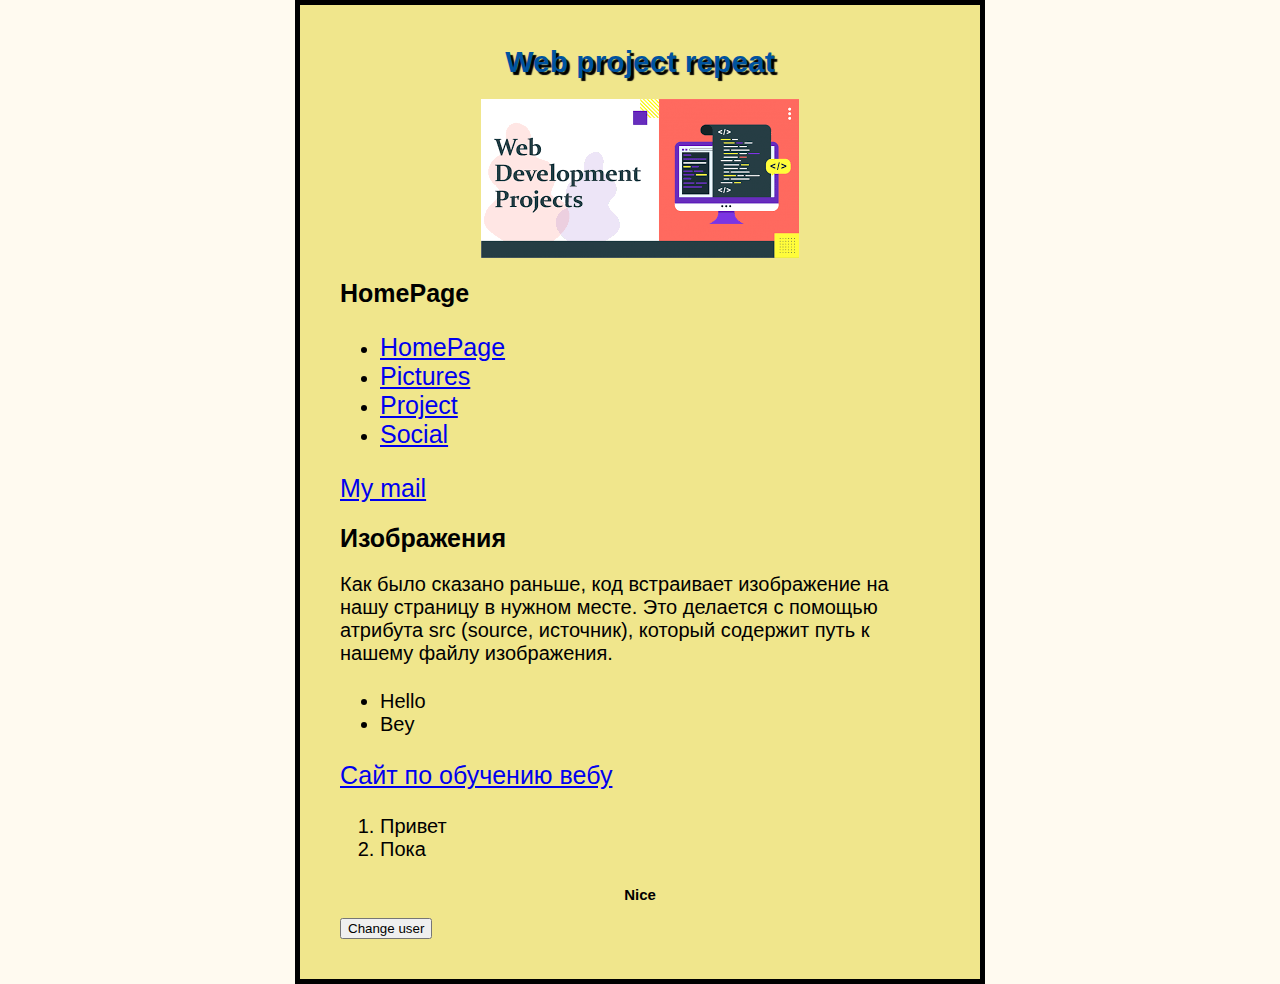
<file: index.html>
<!DOCTYPE html>
<html>
  <head>
    <meta charset="utf-8">
    <title>Моя попытка вспомнить html css</title>
    <link rel="stylesheet" href="css/style.css">
    
</head>
  <body>
    
      <h1>
          Web project repeat
      </h1>
    <img src="img\web.png" alt="Моё тестовое изображение">
    <h2 id = "homepage">
        HomePage
    </h2>
    <ul>
        <li><a href="#homepage">HomePage</a></li>
        <li><a href="pictures.html">Pictures</a></li>
        <li><a href="project.html">Project</a></li>
        <li><a href="social.html">Social</a></li>
    </ul>
    <a href="mailto:mr.tikhonov1@gmail.com">My mail</a>
    <h2>
        Изображения
    </h2>
    <p>
        Как было сказано раньше, 
        код встраивает изображение на нашу страницу в нужном месте.
         Это делается с помощью атрибута src (source, источник), который содержит путь к нашему файлу изображения.
    </p>
    <ul>
        <li>Hello</li>
        <li>Bey</li>
    </ul>
    <a href="https://developer.mozilla.org/ru/docs/Learn/
    Getting_started_with_the_web/HTML_basics#%D0%B8%D0%B7%D0%BE%D0%B1%D1%80%D0%B0%D0%B6%D0%B5%D0%BD%D0%B8%D1%8F"
    title="Лучший сайт по обучению вебу">Сайт по обучению вебу</a>
    <ol>
        <li>
            Привет
        </li>
        <li>
            Пока
        </li>
    </ol>
    <h3>Nice</h3>
    <button>Change user</button>
    <script src="js/main.js"></script>
  </body>
</html>
</file>
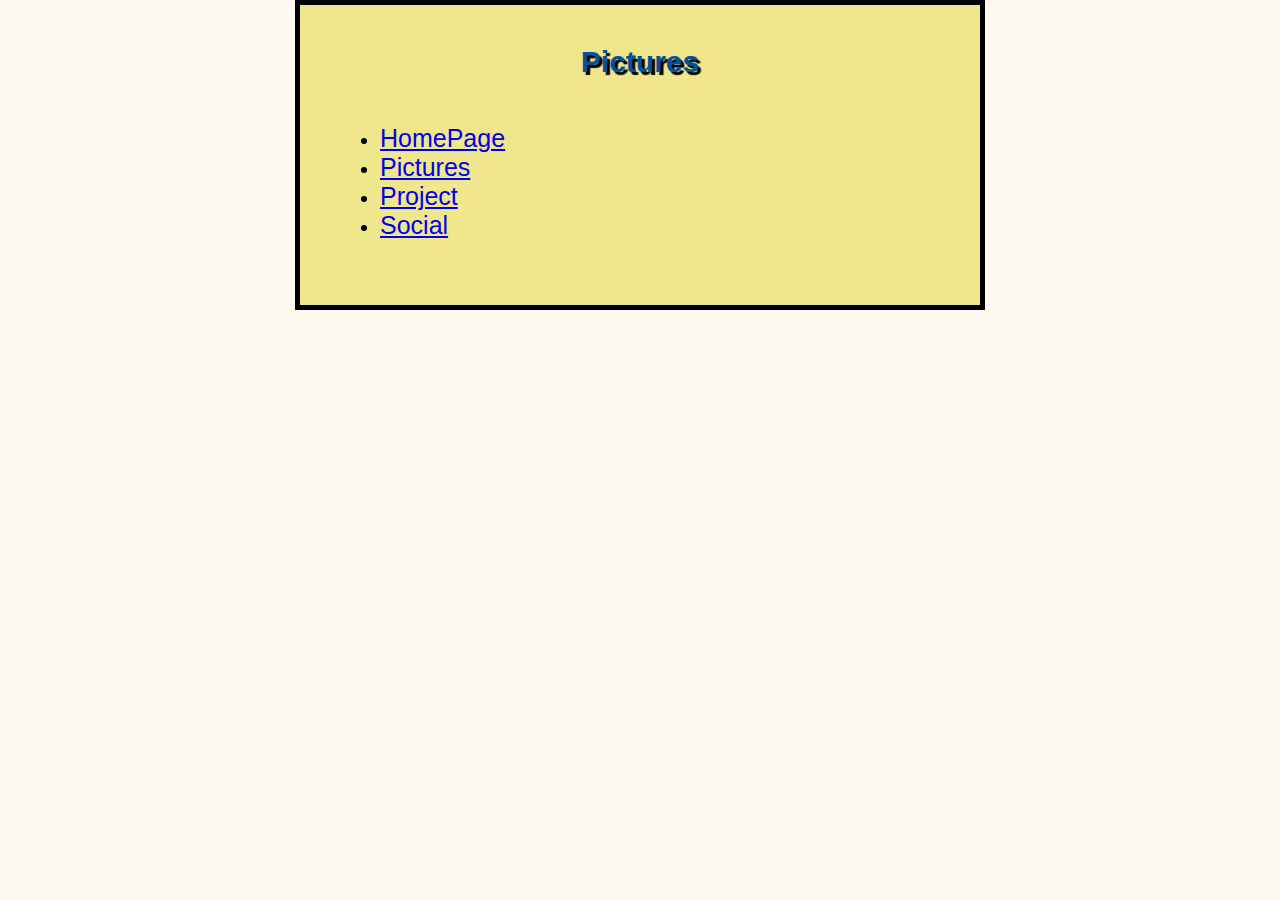
<file: pictures.html>
<!DOCTYPE html>
<html>
  <head>
    <meta charset="utf-8">
    <title>Моя попытка вспомнить html css</title>
    <link rel="stylesheet" href="css/style.css">
    
</head>
<body>
    <h1>
        Pictures
    </h1>
    <ul>
        <li><a href="index.html">HomePage</a></li>
        <li><a href="pictures.html">Pictures</a></li>
        <li><a href="project.html">Project</a></li>
        <li><a href="social.html">Social</a></li>
    </ul>
</body>
</file>
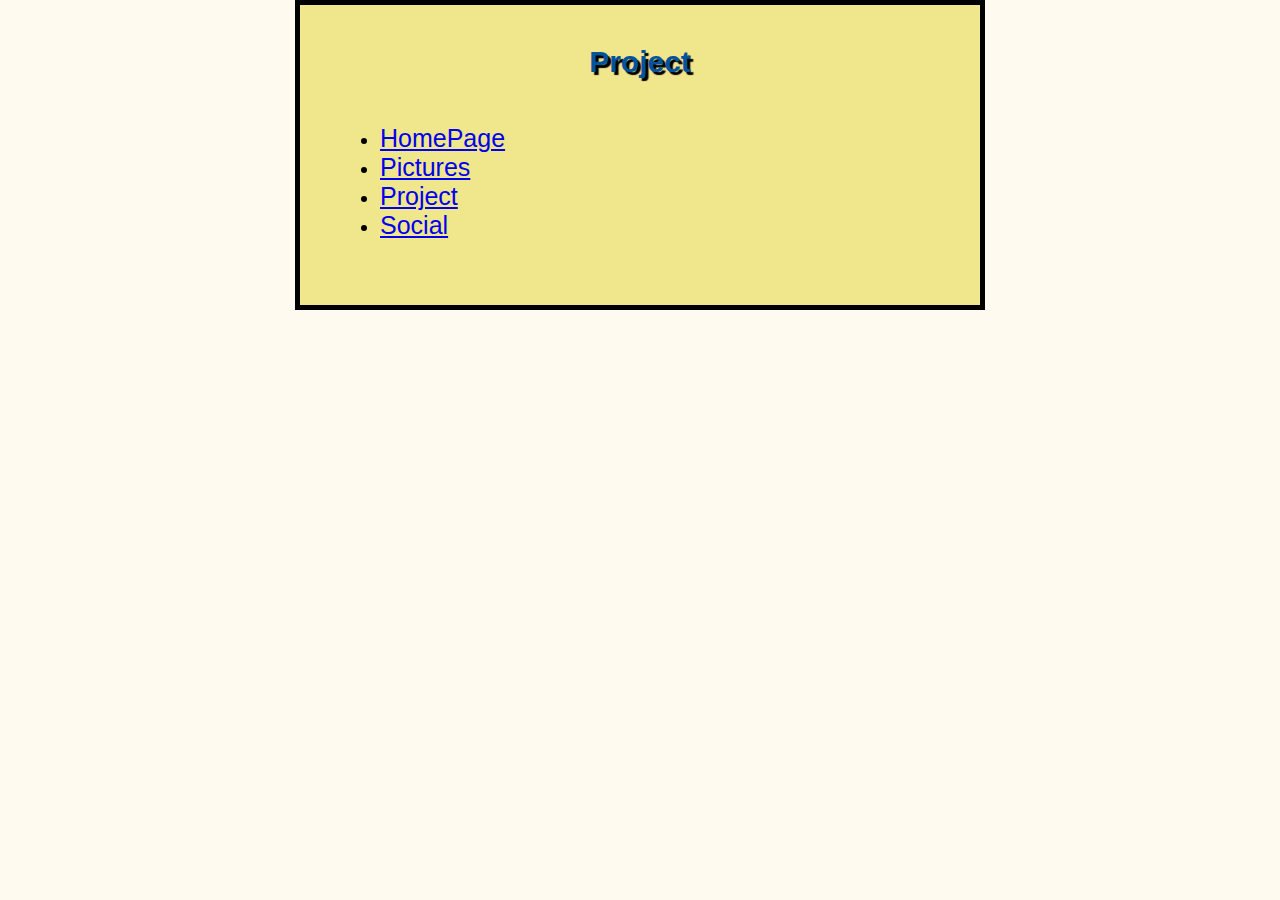
<file: project.html>
<!DOCTYPE html>
<html>
  <head>
    <meta charset="utf-8">
    <title>Моя попытка вспомнить html css</title>
    <link rel="stylesheet" href="css/style.css">
    
</head>
<body>
    <body>
        <h1>
            Project
        </h1>
        <ul>
            <li><a href="index.html">HomePage</a></li>
            <li><a href="pictures.html">Pictures</a></li>
            <li><a href="project.html">Project</a></li>
            <li><a href="social.html">Social</a></li>
        </ul>
</body>
</file>
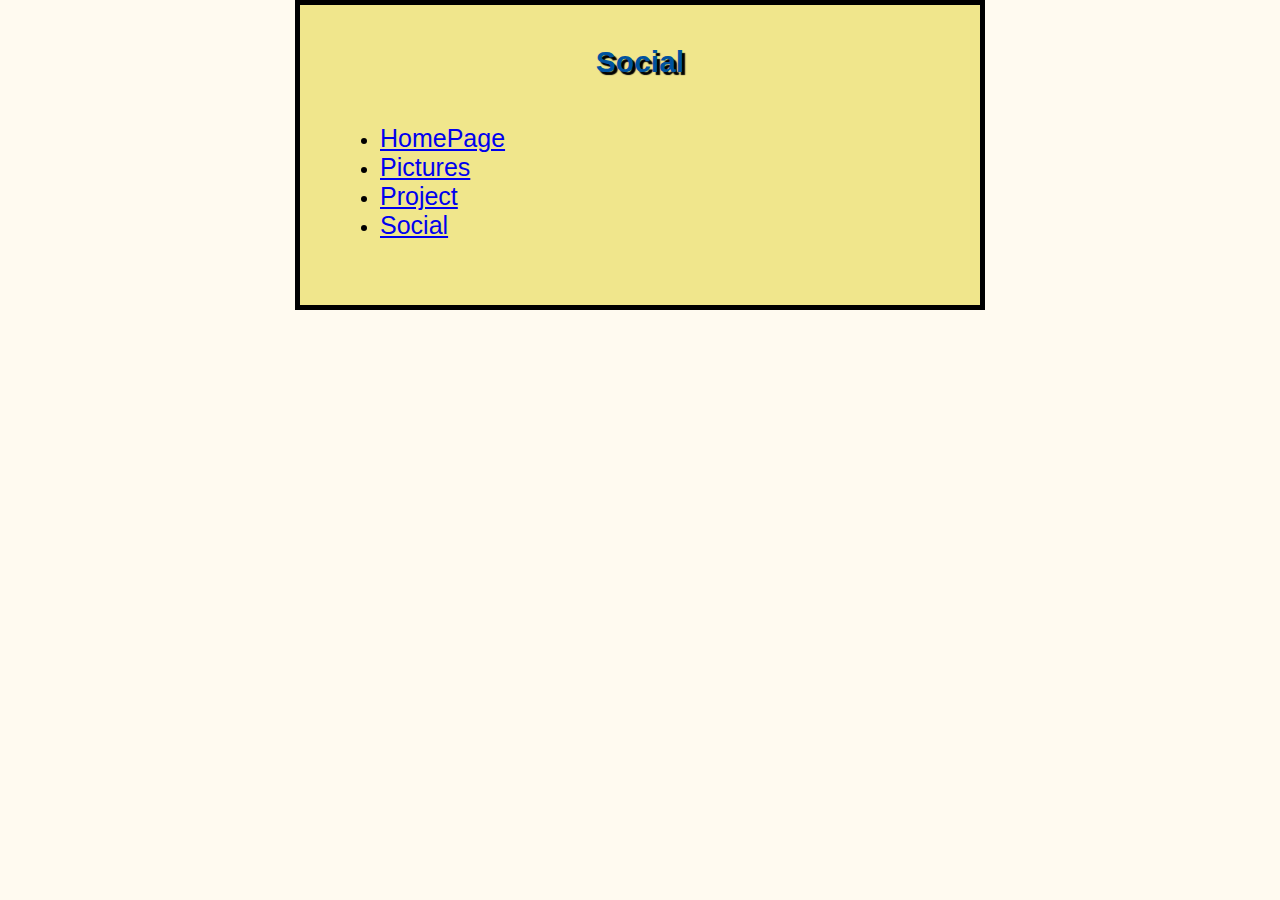
<file: social.html>
<!DOCTYPE html>
<html>
  <head>
    <meta charset="utf-8">
    <title>Моя попытка вспомнить html css</title>
    <link rel="stylesheet" href="css/style.css">
    
</head>
<body>
    <body>
        <h1>
            Social
        </h1>
        <ul>
            <li><a href="index.html">HomePage</a></li>
            <li><a href="pictures.html">Pictures</a></li>
            <li><a href="project.html">Project</a></li>
            <li><a href="social.html">Social</a></li>
        </ul>
</body>
</file>
<file: css/style.css>
html {
    font-family: 'Roboto', sans-serif;
    font-size: 10px;
    background-color:floralwhite;
}
h1 {
    font-size: 30px;
    text-align: center;
    margin: 0;
    padding: 20px 0;
    color: #00539F;
    text-shadow: 3px 3px 1px black;
}
p,li {
    font-size: 20px;
    text-align: left;
}
h2, ul, ol {
    font-size: 25px;
    text-align: left;
}
a {
    font-size: 25px;
}
h3 {
    font-size: 15px;
    text-align: center;
}
body {
    width: 600px;
    margin: 0 auto;
    background-color:khaki;
    padding: 20px 40px 40px 40px;
    border: 5px solid black;
  }
  img {
    display: block;
    margin: 0 auto;
  }
</file>
